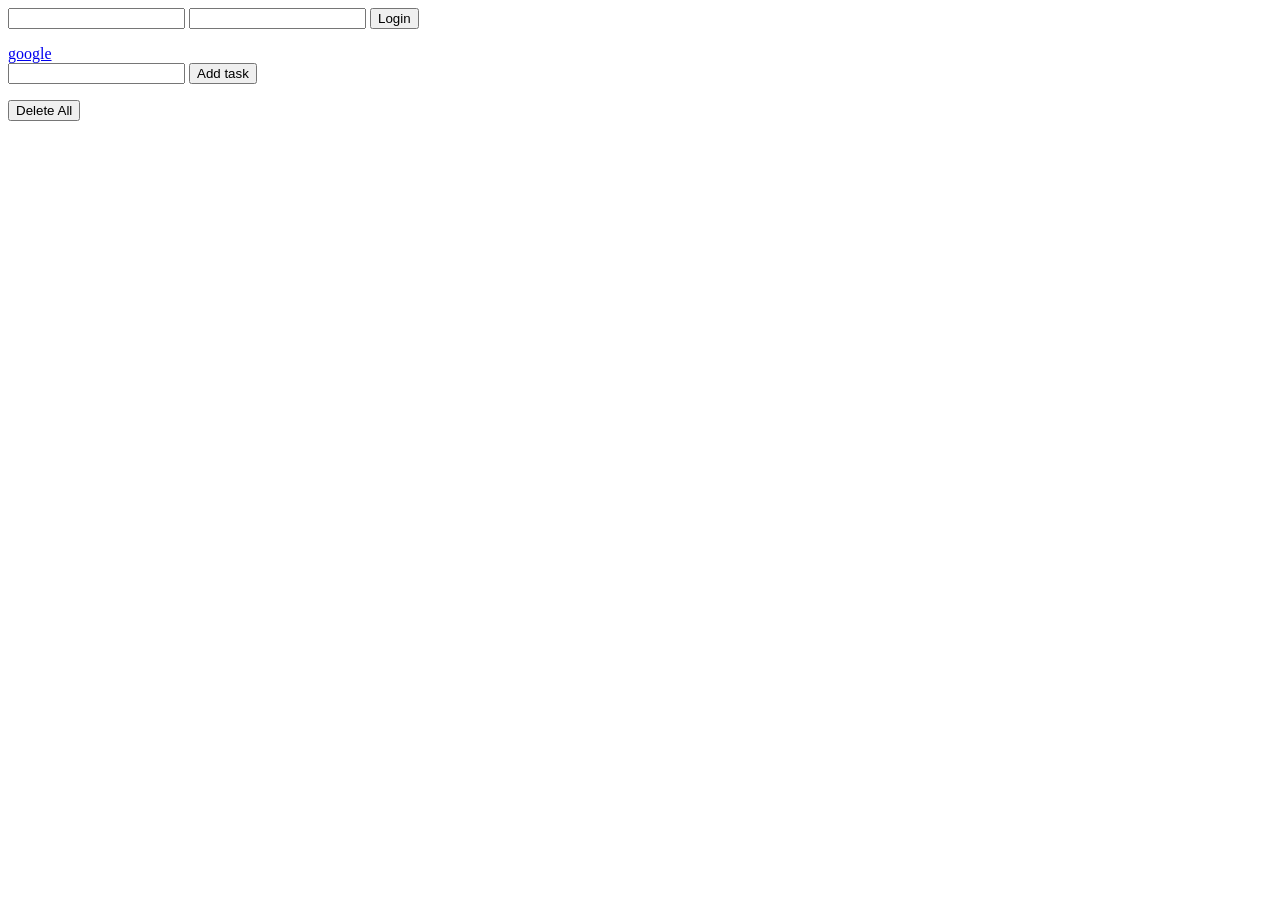
<file: dom-events/form.html>
<!DOCTYPE html>
<html lang="en">
  <head>
    <meta charset="UTF-8" />
    <meta name="viewport" content="width=device-width, initial-scale=1.0" />
    <title>Document</title>
  </head>
  <body>
    <form id="form" action="https://google.com">
      <input type="text" name="username" />
      <input type="password" name="password" />
      <button type="submit">Login</button>
    </form>

    <div id="out">
      <p class="out-username"></p>
      <p class="out-password"></p>
    </div>
    <a id="link" href="https://google.com">google</a>

    <!-- 2 Получить  input value при нажатии на кнопку -->
    <div class="todo-wrapper">
      <form id="form-todo">
        <input type="text" name="task" />
        <button id="btn">Add task</button>
      </form>

      <ul id="list"></ul>
    </div>

    <script src="form-tasks.js"></script>
  </body>
</html>
</file>
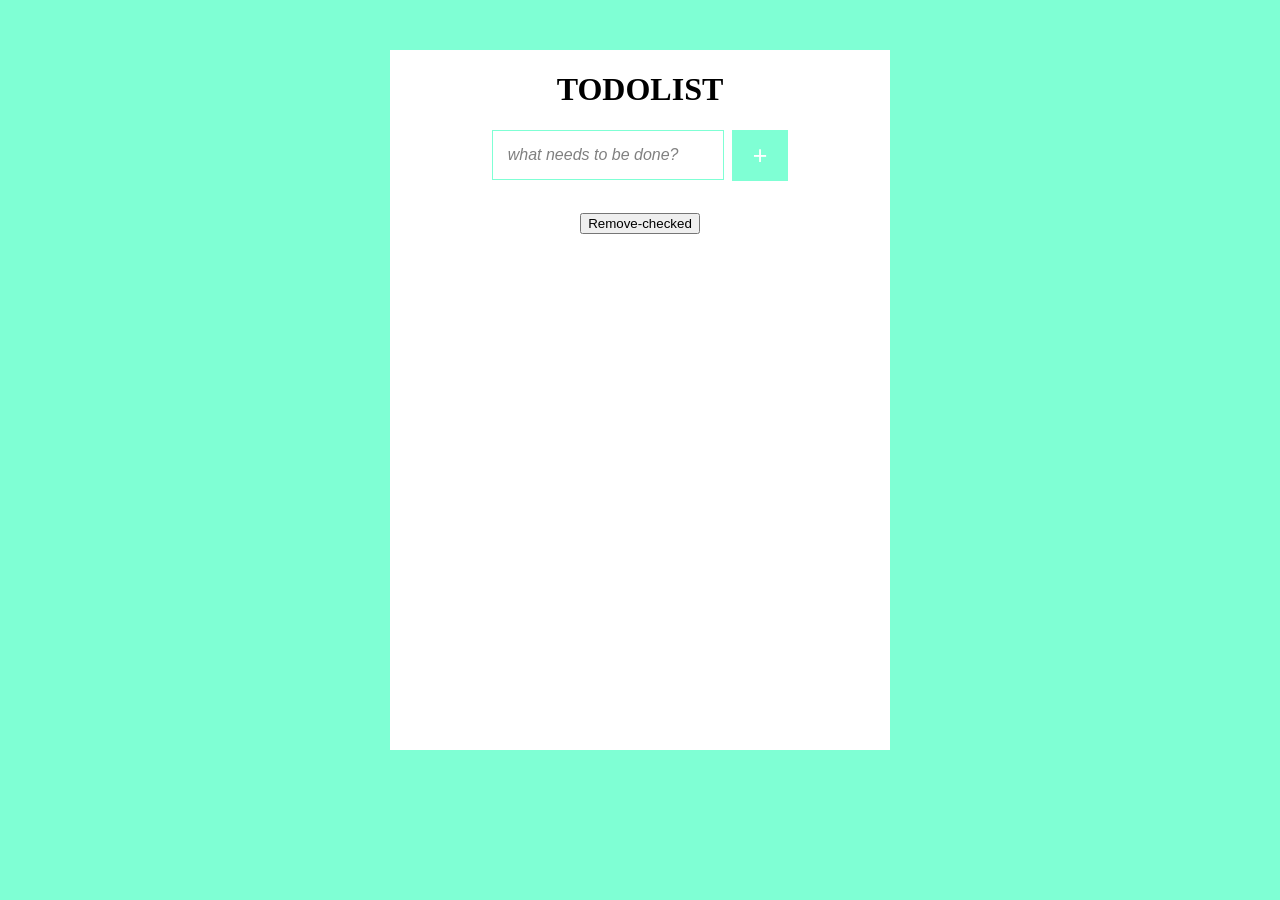
<file: todo-app/todoapp.html>
<!-- // Этот файл след задача -->
<!DOCTYPE html>
<html lang="en">
<head>
      <meta charset="UTF-8">
      <meta name="viewport" content="width=device-width, initial-scale=1.0">
      <link rel="stylesheet" href="styles.css">
      <title>toDo</title>
</head>
<body>
      <div class="container">
            <h1 id="title">TODOLIST</h1>
            <div class="input-wrapper">
                  <input type="text" class="input-item" placeholder="what needs to be done?">
                  <button id="add-btn">+</button>
            </div>
            <ul class="task-list">

            </ul>
            <div class="bottom-items">
                  <div class="bottom-content"></div>
                  <button class="remove-tasks">
                        Remove-checked 
                  </button>
            </div>
      </div>
      
</body>
</html>
</file>
<file: todo-app/styles.css>
body {
      background: aquamarine;
      margin: 0;
      display: flex;
      align-items: center;
      justify-content: center;
      padding-top: 50px;
}

.container {
      background: #fff;
      padding: auto, auto;
      width: 500px;
      height: 700px;
      display: flex;
      flex-direction: column;
      align-items: center;
      /* justify-content: center; */
}

.input-wrapper {
      display: flex;
      justify-content: center;
      align-items: center;
      gap: 8px;
}

.input-item {
      padding: 15px 15px;
      font-size: 16px;
      border: 1px solid aquamarine;

}

.input-item:focus{
      outline: none;
}

.input-item::placeholder {
      color:gray;
      font-style: italic;

}

#add-btn {
      cursor: pointer;
      font-size: 25px;
      color: #fff;
      background: aquamarine;
      outline: none;
      padding: 10px 20px;
      border: 1px solid aquamarine;

}
</file>
